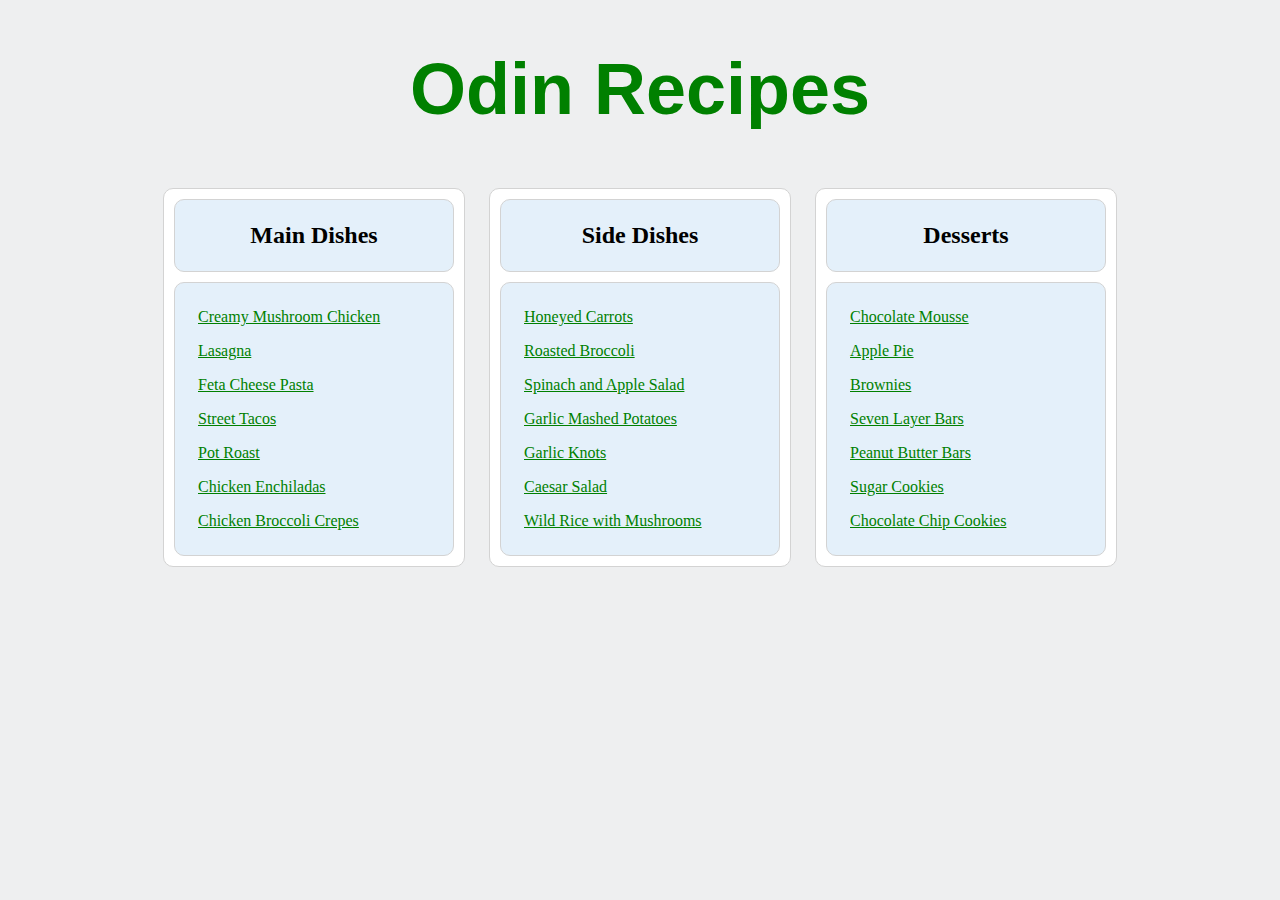
<file: index.html>
<!DOCTYPE html>
<html lang="en">
<head>
    <meta charset="UTF-8">
    <meta name="viewport" content="width=device-width, initial-scale=1.0">
    <title>Recipes</title>
    <link rel="stylesheet" href="style.css">
</head>
<body>
    <h1>Odin Recipes</h1>
    <div class="container">
    <div class="card">
        <div class="card-title">
            <h2>Main Dishes</h2>
        </div>
           <div class="card-list">
                <ul>
                <li><a class="recipe-link" href="recipes/coming-soon.html">Creamy Mushroom Chicken</a></li>
                <li><a class="recipe-link" href="recipes/lasagne.html">Lasagna</a></li>
                <li><a class="recipe-link" href="recipes/coming-soon.html">Feta Cheese Pasta</a></li>
                <li><a class="recipe-link" href="recipes/coming-soon.html">Street Tacos</a></li>
                <li><a class="recipe-link" href="recipes/coming-soon.html">Pot Roast</a></li>
                <li><a class="recipe-link" href="recipes/coming-soon.html">Chicken Enchiladas</a></li>
                <li><a class="recipe-link" href="recipes/coming-soon.html">Chicken Broccoli Crepes</a></li>
                </ul>
            </div>
    </div>
    <div class="card">
        <div class="card-title">
            <h2>Side Dishes</h2>
        </div>
           <div class="card-list">
                <ul>
                <li><a class="recipe-link" href="recipes/coming-soon.html">Honeyed Carrots</a></li>
                <li><a class="recipe-link" href="recipes/coming-soon.html">Roasted Broccoli</a></li>
                <li><a class="recipe-link" href="recipes/coming-soon.html">Spinach and Apple Salad</a></li>
                <li><a class="recipe-link" href="recipes/coming-soon.html">Garlic Mashed Potatoes</a></li>
                <li><a class="recipe-link" href="recipes/coming-soon.html">Garlic Knots</a></li>
                <li><a class="recipe-link" href="recipes/caesar-salad.html">Caesar Salad</a></li>
                <li><a class="recipe-link" href="recipes/coming-soon.html">Wild Rice with Mushrooms</a></li>
                </ul>
            </div>
    </div>
    <div class="card">
        <div class="card-title">
            <h2>Desserts</h2>
        </div>
           <div class="card-list">
                <ul>
                <li><a class="recipe-link" href="recipes/coming-soon.html">Chocolate Mousse</a></li>
                <li><a class="recipe-link" href="recipes/coming-soon.html">Apple Pie</a></li>
                <li><a class="recipe-link" href="recipes/coming-soon.html">Brownies</a></li>
                <li><a class="recipe-link" href="recipes/coming-soon.html">Seven Layer Bars</a></li>
                <li><a class="recipe-link" href="recipes/coming-soon.html">Peanut Butter Bars</a></li>
                <li><a class="recipe-link" href="recipes/coming-soon.html">Sugar Cookies</a></li>
                <li><a class="recipe-link" href="recipes/chocolate-chip-cookies.html">Chocolate Chip Cookies</a></li>
                </ul>
            </div>
    </div>
</div>



</body>
</html>
</file>
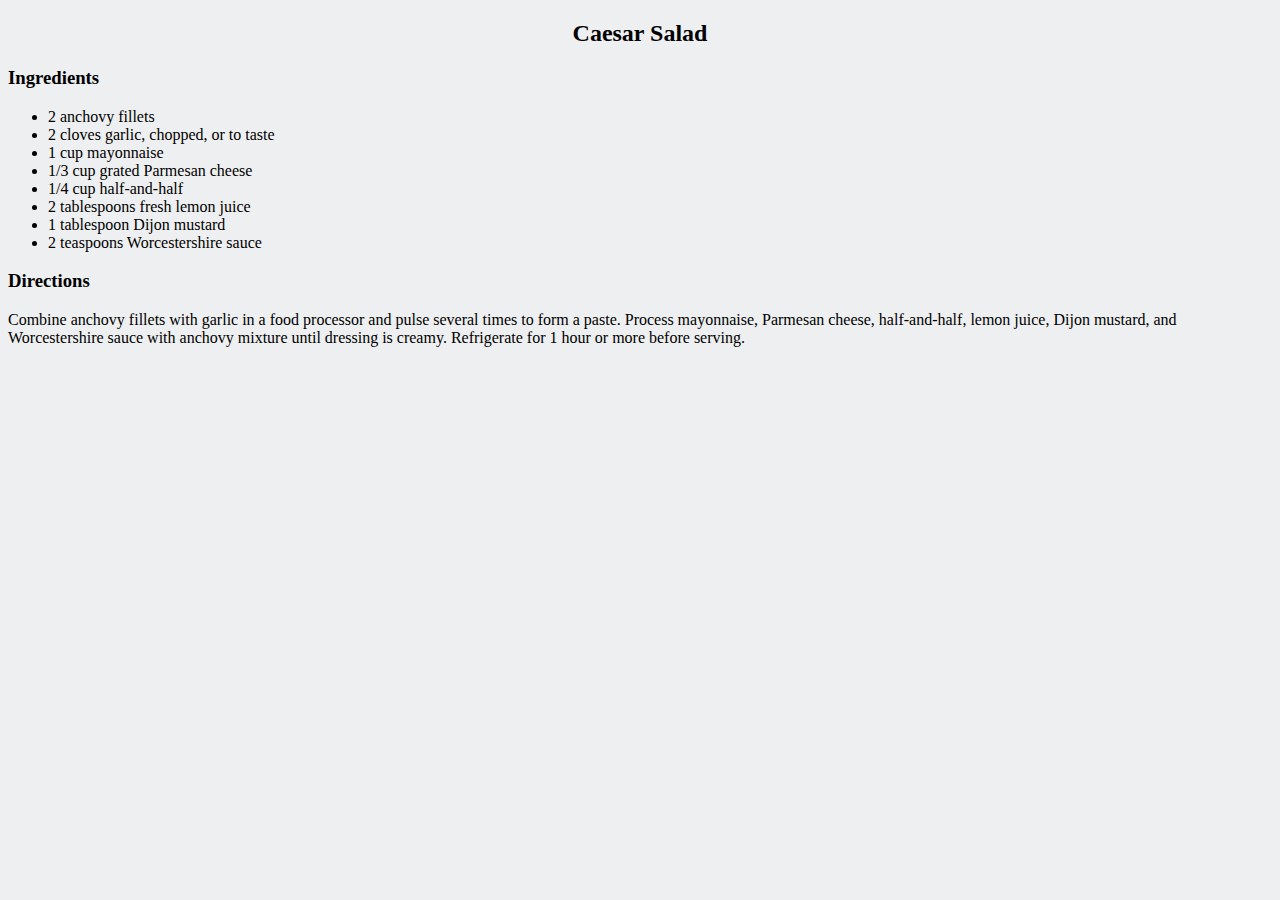
<file: recipes/caesar-salad.html>
<!DOCTYPE html>
<html lang="en">
<head>
    <meta charset="UTF-8">
    <meta name="viewport" content="width=device-width, initial-scale=1.0">
    <title>Recipes</title>
    <link rel="stylesheet" href="../style.css">
</head>
<body>
<h2>Caesar Salad</h2>

<h3>Ingredients</h3>
<ul>
    <li>2 anchovy fillets</li>
    <li>2 cloves garlic, chopped, or to taste</li>
    <li>1 cup mayonnaise</li>
    <li>1/3 cup grated Parmesan cheese</li>
    <li>1/4 cup half-and-half</li>
    <li>2 tablespoons fresh lemon juice</li>
    <li>1 tablespoon Dijon mustard</li>
    <li>2 teaspoons Worcestershire sauce</li>
</ul>

<h3>Directions</h3>
<p>
Combine anchovy fillets with garlic in a food processor and pulse several times to form a paste. Process mayonnaise, Parmesan cheese, half-and-half, lemon juice, Dijon mustard, and Worcestershire sauce with anchovy mixture until dressing is creamy. Refrigerate for 1 hour or more before serving.</p>
</body>
</html>
</file>
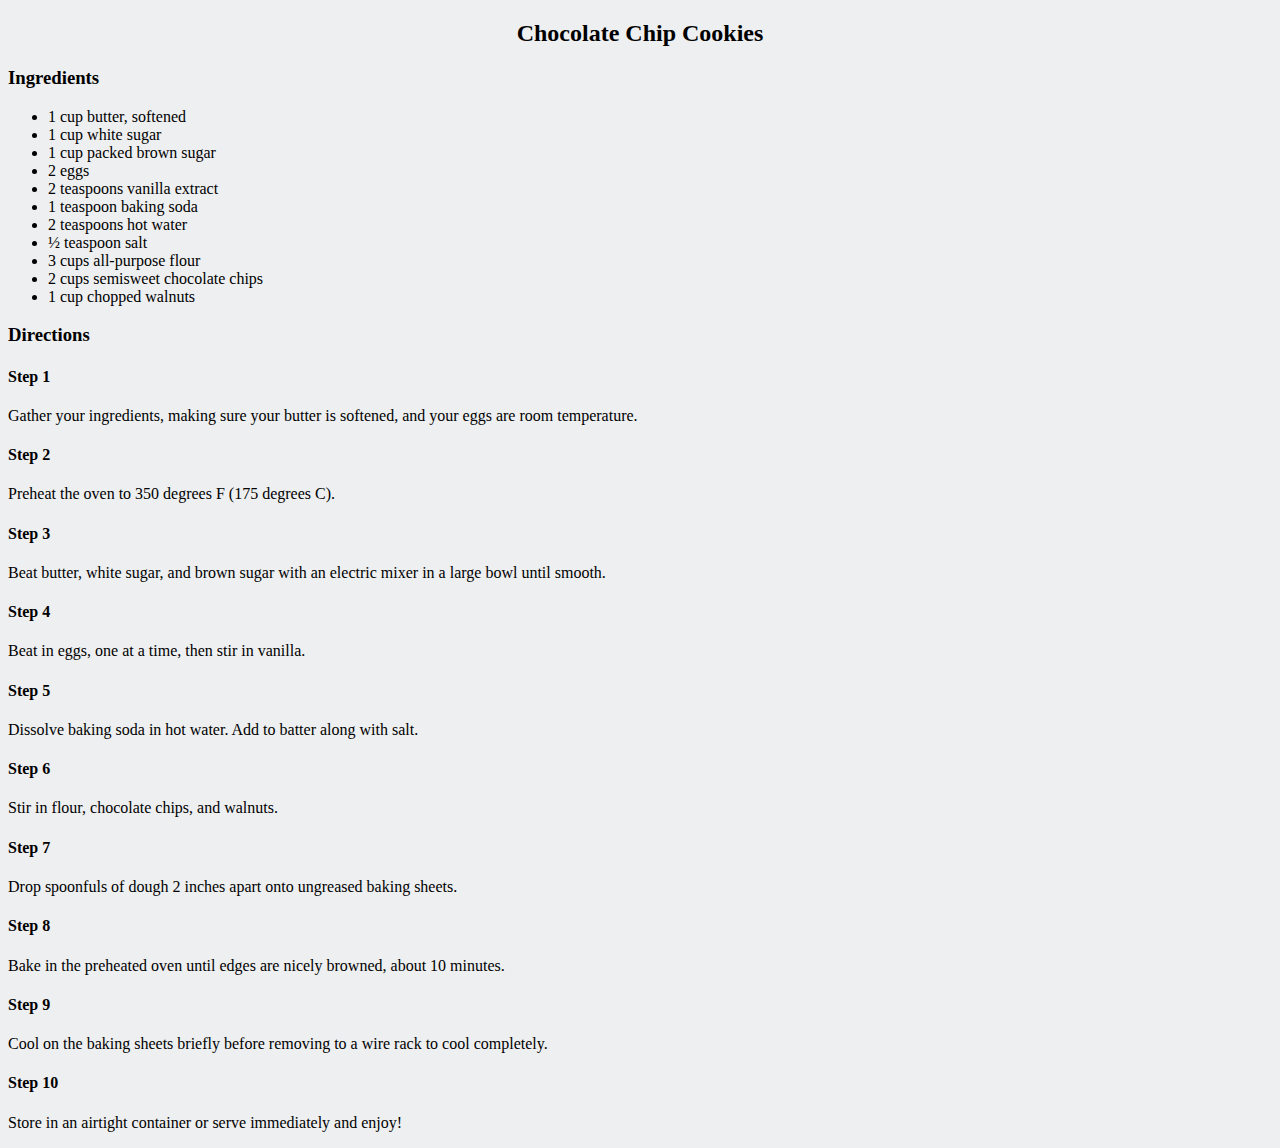
<file: recipes/chocolate-chip-cookies.html>
<!DOCTYPE html>
<html lang="en">

<head>
    <meta charset="UTF-8">
    <meta name="viewport" content="width=device-width, initial-scale=1.0">
    <title>Recipes</title>
    <link rel="stylesheet" href="../style.css">
</head>
<body>
<h2>Chocolate Chip Cookies</h2>
<h3>Ingredients</h3>
    <ul>
        <li>1 cup butter, softened</li>
        <li>1 cup white sugar</li>
        <li>1 cup packed brown sugar</li>
        <li>2 eggs</li>
        <li>2 teaspoons vanilla extract</li>
        <li>1 teaspoon baking soda</li>
        <li>2 teaspoons hot water</li>
        <li>½ teaspoon salt</li>
        <li>3 cups all-purpose flour</li>
        <li>2 cups semisweet chocolate chips</li>
        <li>1 cup chopped walnuts</li>
    </ul>

<h3>Directions</h3>
<h4>Step 1</h4>
<p>Gather your ingredients, making sure your butter is softened, and your eggs are room temperature.</p>
<h4>Step 2</h4>
<p>Preheat the oven to 350 degrees F (175 degrees C).</p>
<h4>Step 3</h4>
<p>Beat butter, white sugar, and brown sugar with an electric mixer in a large bowl until smooth.</p>
<h4>Step 4</h4>
<p>Beat in eggs, one at a time, then stir in vanilla.</p>
<h4>Step 5</h4>
<p>Dissolve baking soda in hot water. Add to batter along with salt.</p>
<h4>Step 6</h4>
<p>Stir in flour, chocolate chips, and walnuts.</p>
<h4>Step 7</h4>
<p>Drop spoonfuls of dough 2 inches apart onto ungreased baking sheets.</p>
<h4>Step 8</h4>
<p>Bake in the preheated oven until edges are nicely browned, about 10 minutes.</p>
<h4>Step 9</h4>
<p>Cool on the baking sheets briefly before removing to a wire rack to cool completely.</p>
<h4>Step 10</h4>
<p>Store in an airtight container or serve immediately and enjoy!</p>
</body>
</html>
</file>
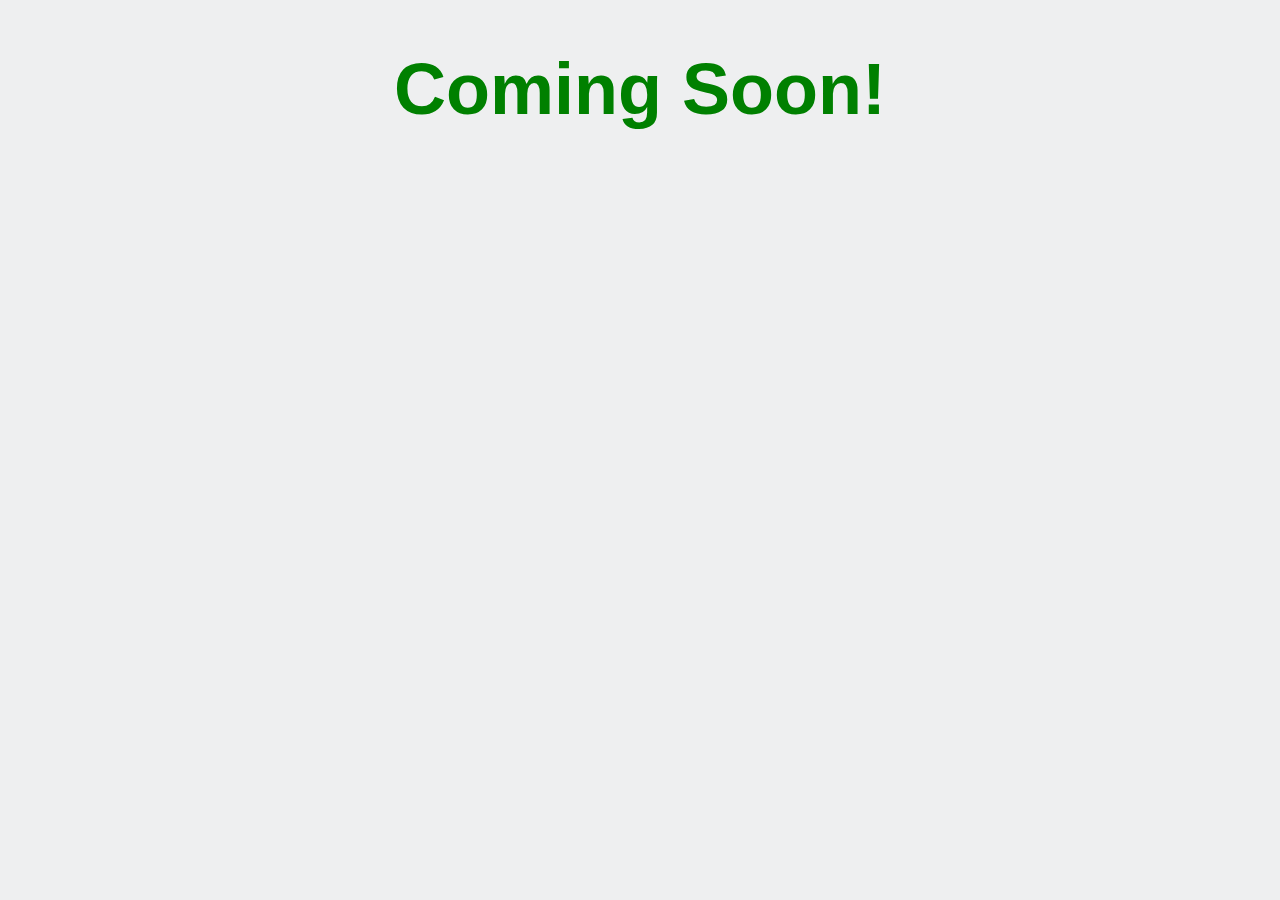
<file: recipes/coming-soon.html>
<!DOCTYPE html>
<html lang="en">

<head>
    <meta charset="UTF-8">
    <meta name="viewport" content="width=device-width, initial-scale=1.0">
    <title>Recipes</title>
    <link rel="stylesheet" href="../style.css">
</head>
<body>
    <h1>Coming Soon!</h1>
</body>
</file>
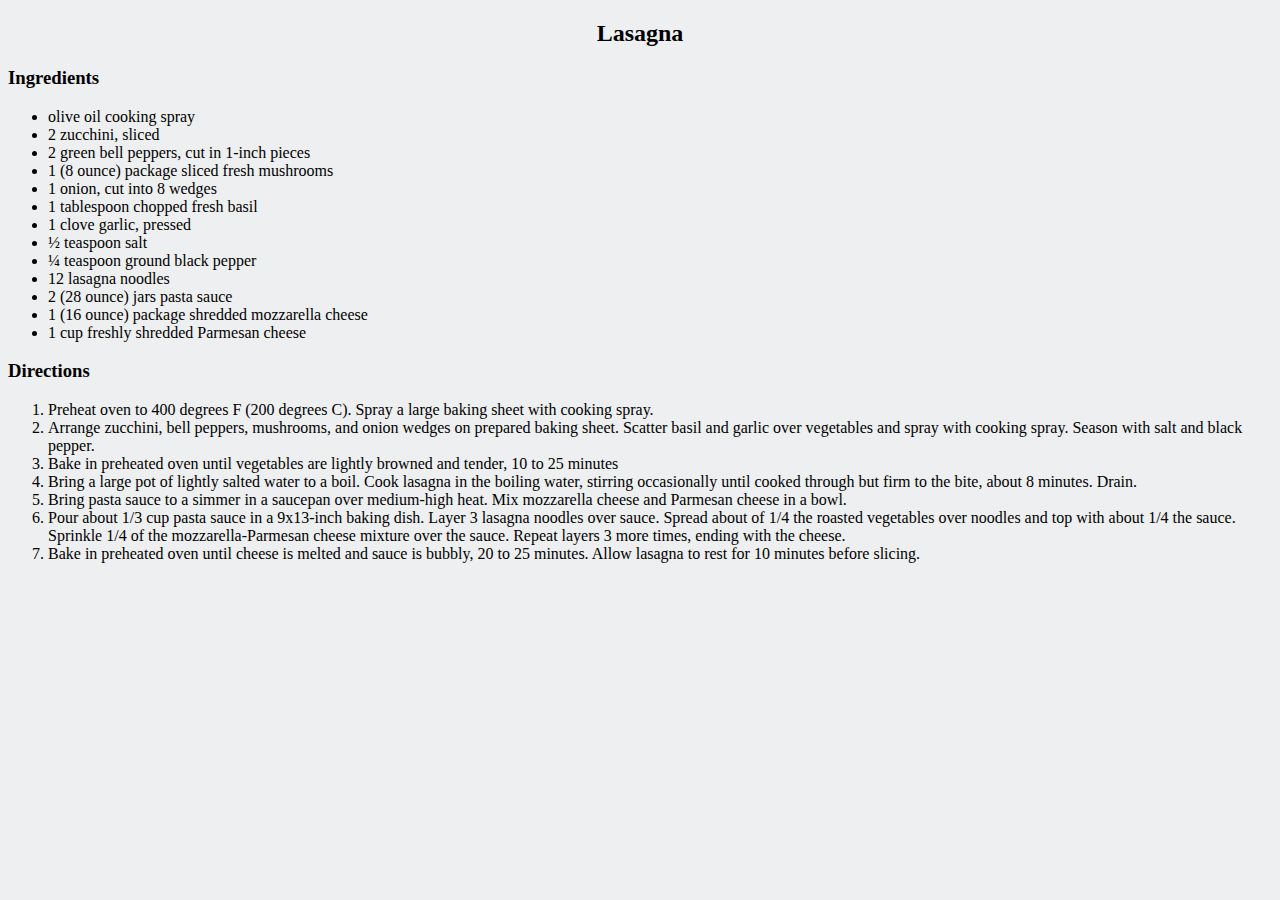
<file: recipes/lasagne.html>
<!DOCTYPE html>
<html lang="en">
    <head>
        <meta charset="UTF-8">
        <meta name="viewport" content="width=device-width, initial-scale=1.0">
        <title>Recipes</title>
        <link rel="stylesheet" href="../style.css">
    </head>
<body>
    <h2>Lasagna</h2>
    <h3>Ingredients</h3>
    <ul>
        <li>olive oil cooking spray</li>
        <li>2 zucchini, sliced</li>
        <li>2 green bell peppers, cut in 1-inch pieces</li>
        <li>1 (8 ounce) package sliced fresh mushrooms</li>
        <li>1 onion, cut into 8 wedges</li>
        <li>1 tablespoon chopped fresh basil</li>
        <li>1 clove garlic, pressed</li>
        <li>½ teaspoon salt</li>
        <li>¼ teaspoon ground black pepper</li>
        <li>12 lasagna noodles</li>
        <li>2 (28 ounce) jars pasta sauce</li>
        <li>1 (16 ounce) package shredded mozzarella cheese</li>
        <li>1 cup freshly shredded Parmesan cheese</li>
    </ul>
    <h3>Directions</h3>
    <ol>
        <li>Preheat oven to 400 degrees F (200 degrees C). Spray a large baking sheet with cooking spray.</li>
        <li>Arrange zucchini, bell peppers, mushrooms, and onion wedges on prepared baking sheet. Scatter basil and garlic over vegetables and spray with cooking spray. Season with salt and black pepper.</li>
        <li>Bake in preheated oven until vegetables are lightly browned and tender, 10 to 25 minutes</li>
        <li>Bring a large pot of lightly salted water to a boil. Cook lasagna in the boiling water, stirring occasionally until cooked through but firm to the bite, about 8 minutes. Drain.</li>
        <li>Bring pasta sauce to a simmer in a saucepan over medium-high heat. Mix mozzarella cheese and Parmesan cheese in a bowl.</li>
        <li>Pour about 1/3 cup pasta sauce in a 9x13-inch baking dish. Layer 3 lasagna noodles over sauce. Spread about of 1/4 the roasted vegetables over noodles and top with about 1/4 the sauce. Sprinkle 1/4 of the mozzarella-Parmesan cheese mixture over the sauce. Repeat layers 3 more times, ending with the cheese.</li>
        <li>Bake in preheated oven until cheese is melted and sauce is bubbly, 20 to 25 minutes. Allow lasagna to rest for 10 minutes before slicing.</li>
    </ol>
</body>
</html>
</file>
<file: style.css>
body {
    background-color:rgb(238, 239, 240);
}
h1 {
    font-size: 72px;
    font-weight: bold;
    text-align: center;
    color: green;
    font-family:'Lucida Sans', 'Lucida Sans Regular', 'Lucida Grande', 'Lucida Sans Unicode', Geneva, Verdana, sans-serif;
    
}

h2 {
    text-align: center;
}

div ul {

    list-style-type: none;
    padding: 15px 0px;
    margin: 0;
    
}

div li{
    padding: 8px;
}
.recipe-link {

    color: green;

}
.recipe-link:hover {
    color: darkgreen;
}

.card {
 
    display: inline-block;
    background-color: white;
    width: 300px;
    margin: 10px;
    border-radius: 10px;
    border: solid 1px lightgray;

}

.card-title, .card-list{
 
    background-color: rgb(228, 240, 250);
    padding: 2px 15px;
    margin: 10px;
    border-radius: 10px;
    overflow: hidden;
    border: solid 1px lightgray;
}

.card-list{
    text-align: left;
}

.container {
 
    margin:auto;
    text-align: center;
}
</file>
